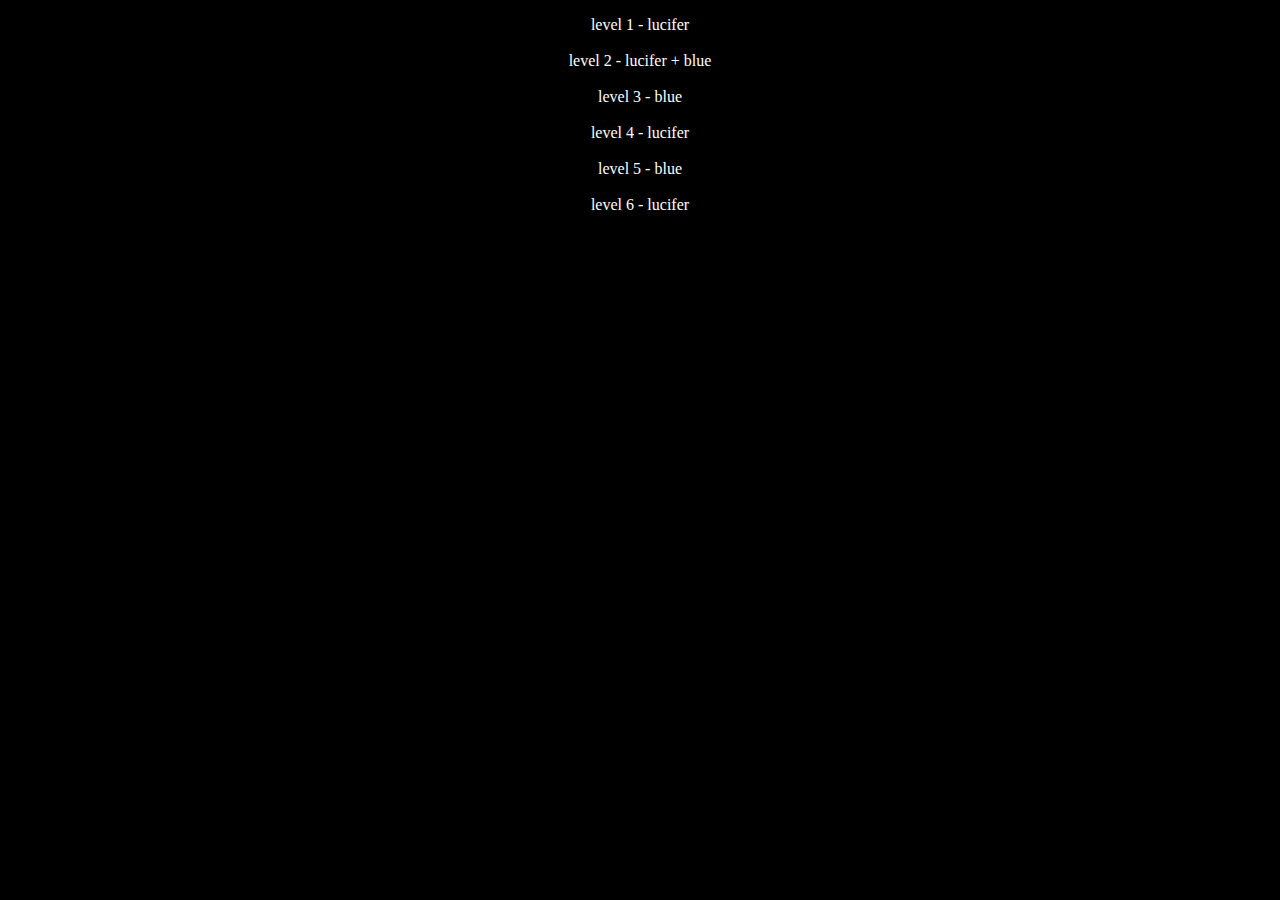
<file: credits.htm>
<!DOCTYPE html>
<head>
<title>credits</title>
<link rel="stylesheet" href="style2.css">
</head>
<body>
<p>level 1 - lucifer
<br>
<br>
level 2 - lucifer + blue
<br>
<br>
level 3 - blue
<br>
<br>
level 4 - lucifer
<br>
<br>
level 5 - blue
<br>
<br>
level 6 - lucifer </p>
<br>
<br>
level 7 - blue</p>
</body>
</html>
</file>
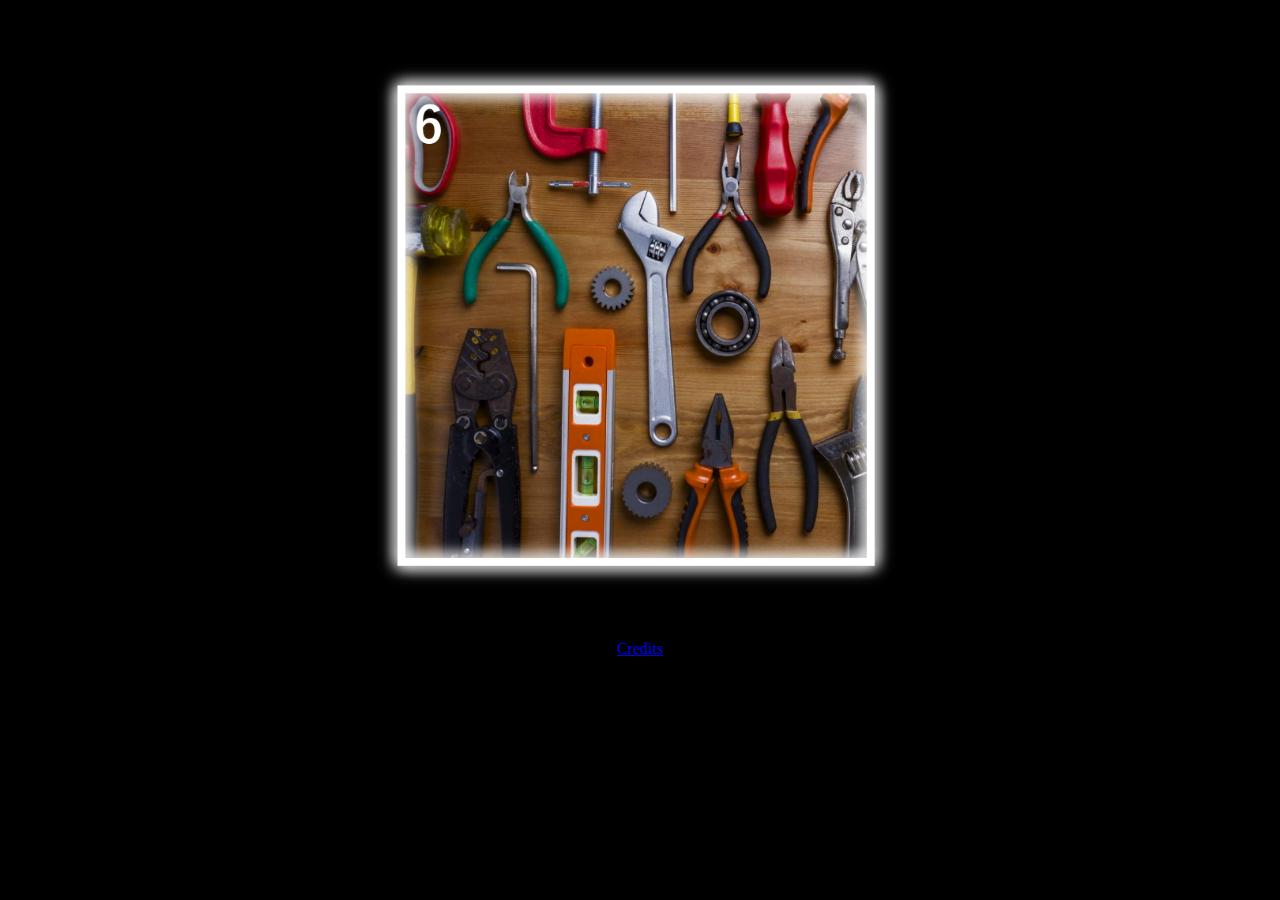
<file: act1/yijianmei.htm>
<!DOCTYPE html>
<html>
<title>shkaled</title>
<body>
<link rel="stylesheet" type="text/css" href="../style2.css">
<img src="../images/act1/levelseis.jpg" class="center">
<audio src="../music/bgmdwa.mp3" autoplay loop></audio>
<div style="text-align: center">
    <a href="../credits.htm" class="button large hpbottom">Credits</a>
</div>
</body>
</html>
<!--Cameron's favourite-->
</file>
<file: style2.css>
body {
  background-color: black;
}

p {
  color: white;
  text-align: center;
}

h1 {
  color: white;
  text-align: center;
  text-decoration: underline;
  font-size: 40px;
}

h3 {
  color: white;
  text-align: center;
  margin-bottom: -12px;
  text-decoration: underline;
}

.center {
  display: block;
  margin-left: auto;
  margin-right: auto;
  width: 50%;
}

.spoiler { 
  color: white; 
  background-color:white;
}

.spoiler:hover { 
  background-color:black;
}

.hintblack {
  color: black;
}
</file>
